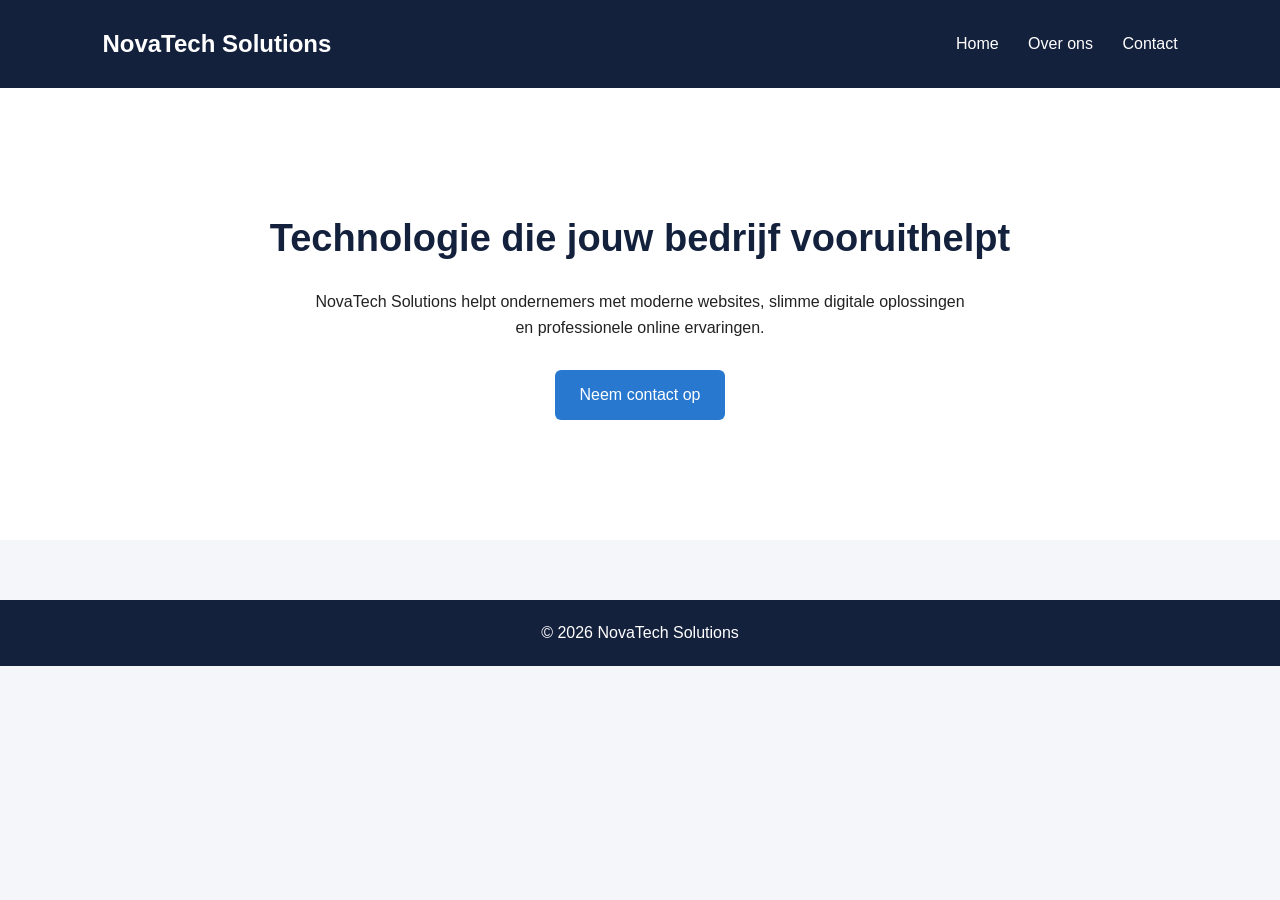
<file: index.html>
<!DOCTYPE html>
<html lang="nl">
<head>
    <meta charset="UTF-8">
    <meta name="viewport" content="width=device-width, initial-scale=1.0">
    <title>NovaTech Solutions</title>
    <link rel="stylesheet" href="style.css">
</head>
<body>

    <header>
        <h1>NovaTech Solutions</h1>
        <nav>
            <a href="index.html">Home</a>
            <a href="about.html">Over ons</a>
            <a href="contact.html">Contact</a>
        </nav>
    </header>

    <main>
        <section class="hero">
            <h2>Technologie die jouw bedrijf vooruithelpt</h2>
            <p>
                NovaTech Solutions helpt ondernemers met moderne websites,
                slimme digitale oplossingen en professionele online ervaringen.
            </p>
            <a href="contact.html" class="button">Neem contact op</a>
        </section>
    </main>

    <footer>
        <p>&copy; 2026 NovaTech Solutions</p>
    </footer>

</body>
</html>
</file>
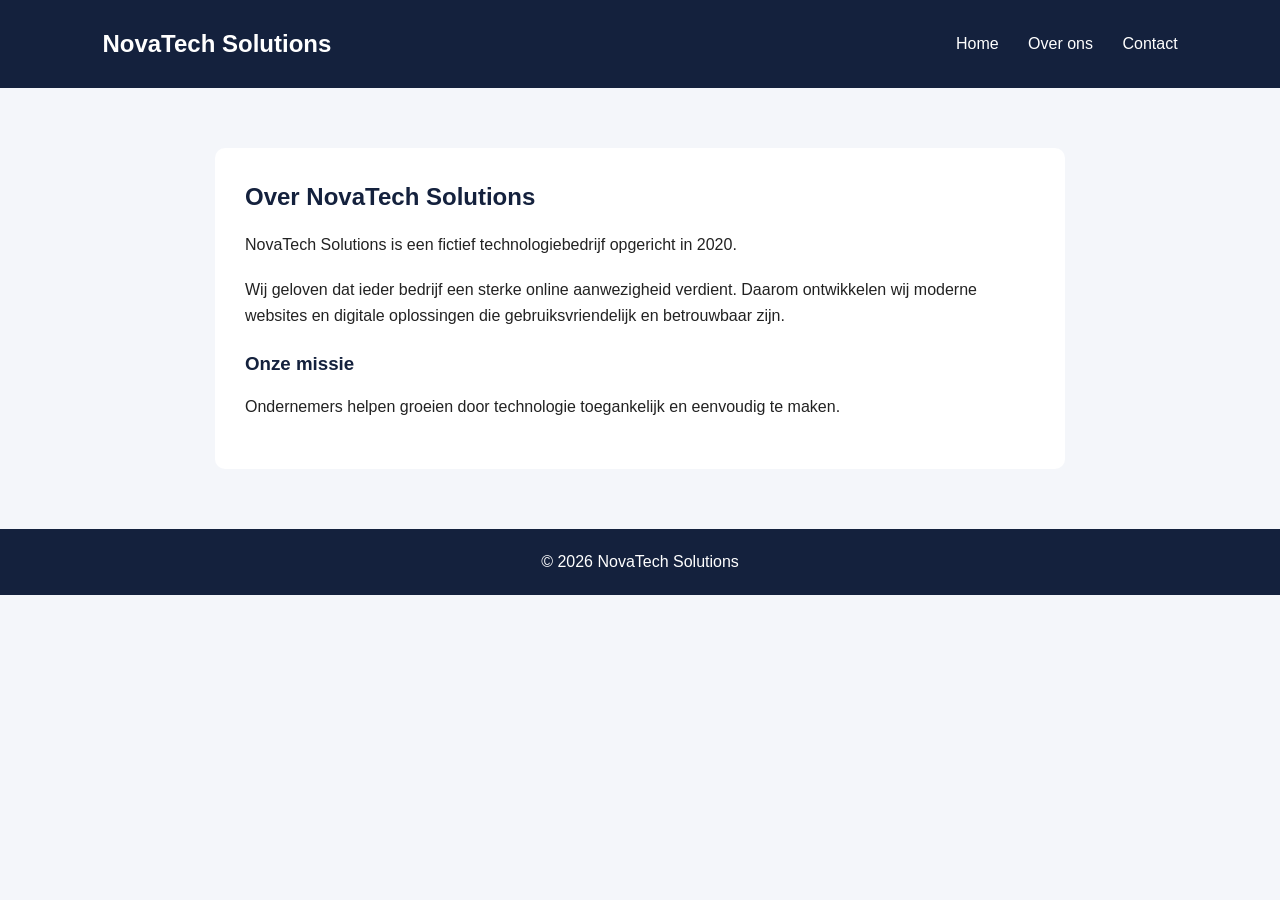
<file: about.html>
<!DOCTYPE html>
<html lang="nl">
<head>
    <meta charset="UTF-8">
    <meta name="viewport" content="width=device-width, initial-scale=1.0">
    <title>Over ons - NovaTech Solutions</title>
    <link rel="stylesheet" href="style.css">
</head>
<body>

    <header>
        <h1>NovaTech Solutions</h1>
        <nav>
            <a href="index.html">Home</a>
            <a href="about.html">Over ons</a>
            <a href="contact.html">Contact</a>
        </nav>
    </header>

    <main class="content">
        <h2>Over NovaTech Solutions</h2>

        <p>
            NovaTech Solutions is een fictief technologiebedrijf
            opgericht in 2020.
        </p>

        <p>
            Wij geloven dat ieder bedrijf een sterke online aanwezigheid
            verdient. Daarom ontwikkelen wij moderne websites en digitale
            oplossingen die gebruiksvriendelijk en betrouwbaar zijn.
        </p>

        <h3>Onze missie</h3>

        <p>
            Ondernemers helpen groeien door technologie toegankelijk
            en eenvoudig te maken.
        </p>
    </main>

    <footer>
        <p>&copy; 2026 NovaTech Solutions</p>
    </footer>

</body>
</html>
</file>
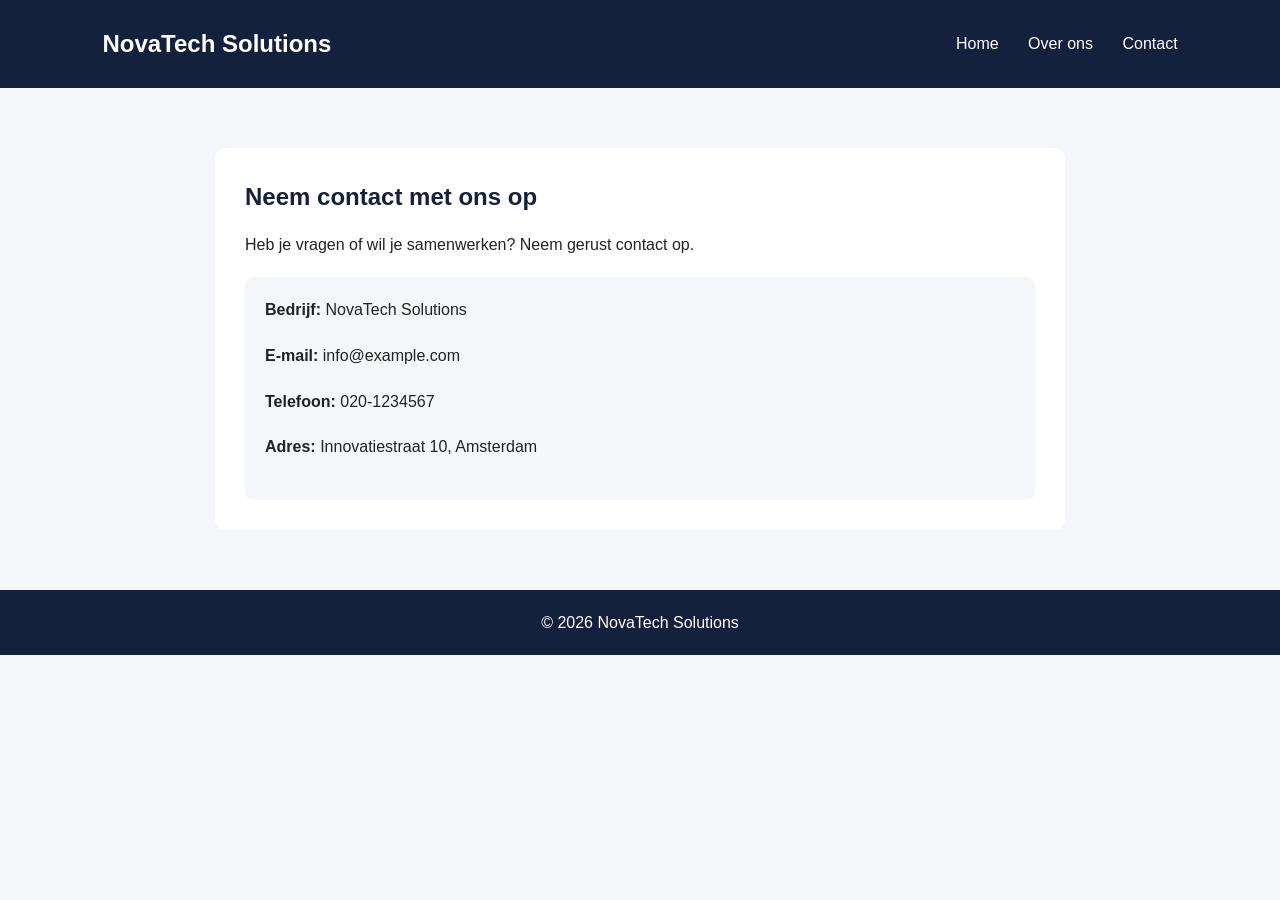
<file: contact.html>
<!DOCTYPE html>
<html lang="nl">
<head>
    <meta charset="UTF-8">
    <meta name="viewport" content="width=device-width, initial-scale=1.0">
    <title>Contact - NovaTech Solutions</title>
    <link rel="stylesheet" href="style.css">
</head>
<body>

    <header>
        <h1>NovaTech Solutions</h1>
        <nav>
            <a href="index.html">Home</a>
            <a href="about.html">Over ons</a>
            <a href="contact.html">Contact</a>
        </nav>
    </header>

    <main class="content">
        <h2>Neem contact met ons op</h2>

        <p>Heb je vragen of wil je samenwerken? Neem gerust contact op.</p>

        <div class="contact-info">
            <p><strong>Bedrijf:</strong> NovaTech Solutions</p>
            <p><strong>E-mail:</strong> info@example.com</p>
            <p><strong>Telefoon:</strong> 020-1234567</p>
            <p><strong>Adres:</strong> Innovatiestraat 10, Amsterdam</p>
        </div>
    </main>

    <footer>
        <p>&copy; 2026 NovaTech Solutions</p>
    </footer>

</body>
</html>
</file>
<file: style.css>
* {
    margin: 0;
    padding: 0;
    box-sizing: border-box;
}

body {
    font-family: Arial, sans-serif;
    background-color: #f4f6fa;
    color: #222;
    line-height: 1.6;
}

header {
    background-color: #14213d;
    color: white;
    padding: 25px 8%;
    display: flex;
    justify-content: space-between;
    align-items: center;
}

header h1 {
    font-size: 24px;
}

nav a {
    color: white;
    text-decoration: none;
    margin-left: 25px;
}

nav a:hover {
    color: #70b7ff;
}

.hero {
    text-align: center;
    padding: 120px 20px;
    background-color: white;
}

.hero h2 {
    font-size: 38px;
    margin-bottom: 20px;
    color: #14213d;
}

.hero p {
    max-width: 650px;
    margin: 0 auto 30px;
}

.button {
    display: inline-block;
    background-color: #2878d0;
    color: white;
    padding: 12px 25px;
    border-radius: 6px;
    text-decoration: none;
}

.button:hover {
    background-color: #185ca5;
}

.content {
    max-width: 850px;
    margin: 60px auto;
    padding: 30px;
    background-color: white;
    border-radius: 10px;
}

.content h2,
.content h3 {
    color: #14213d;
    margin-bottom: 15px;
}

.content p {
    margin-bottom: 20px;
}

.contact-info {
    background-color: #f4f6fa;
    padding: 20px;
    border-radius: 8px;
}

footer {
    background-color: #14213d;
    color: white;
    text-align: center;
    padding: 20px;
    margin-top: 60px;
}

@media (max-width: 600px) {
    header {
        flex-direction: column;
        gap: 15px;
    }

    nav a {
        margin: 0 8px;
    }

    .hero h2 {
        font-size: 28px;
    }

    .content {
        margin: 25px 15px;
    }
}
nav a {
    transition: color 0.3s ease;
}

nav a:focus {
    outline: 2px solid #70b7ff;
    outline-offset: 4px;
}
</file>
